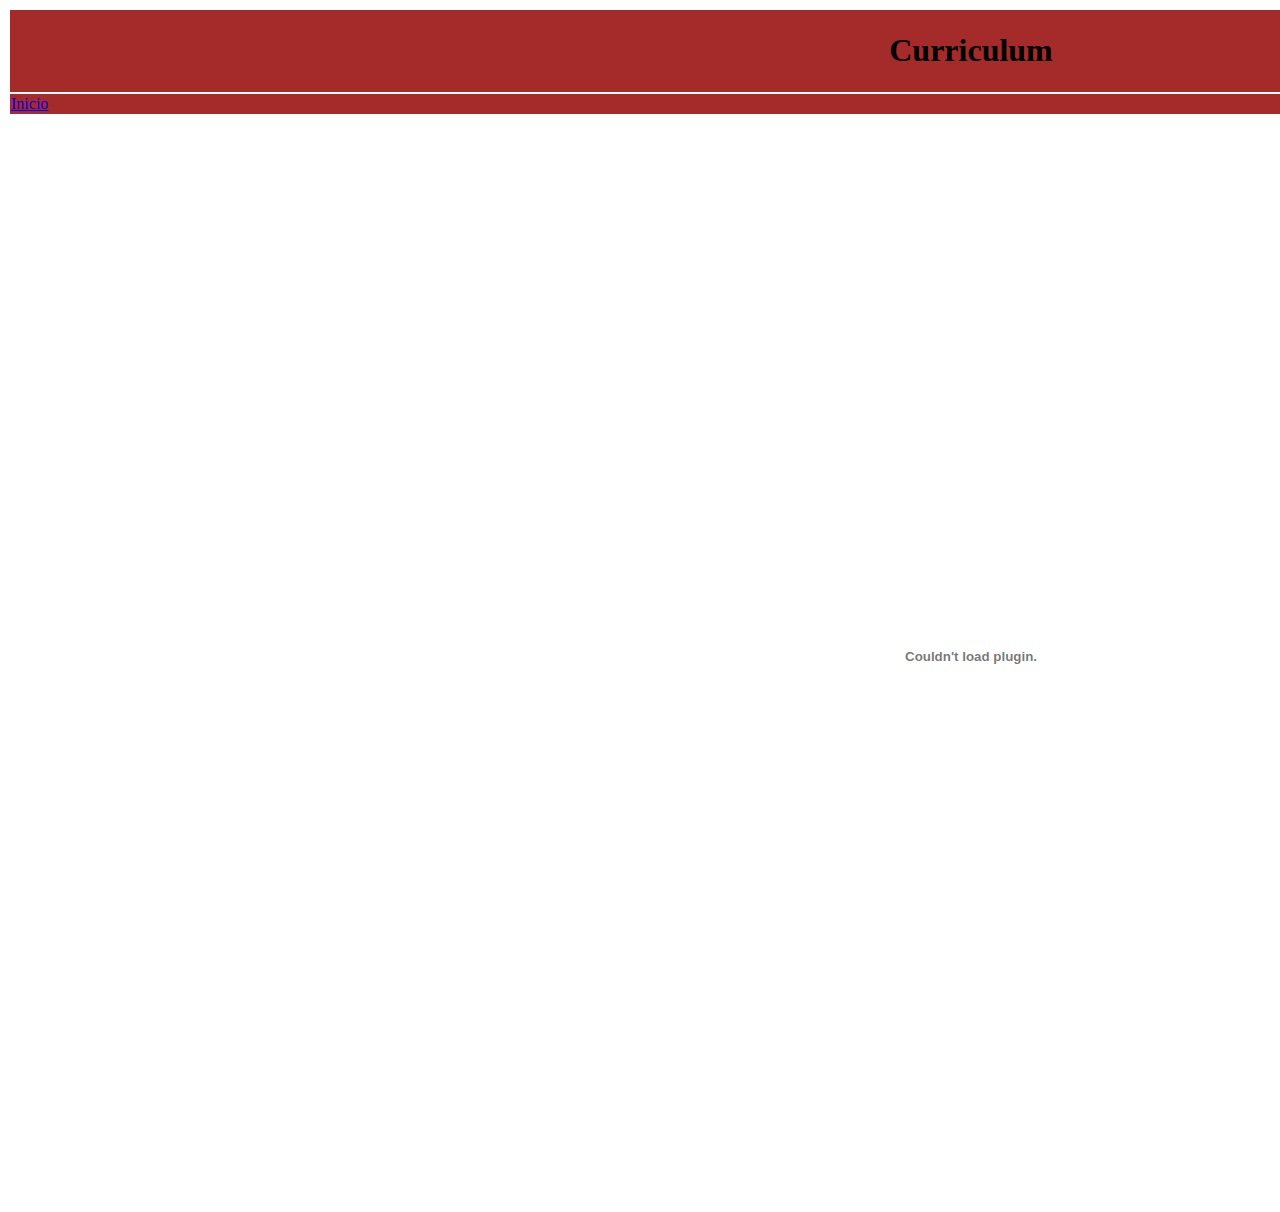
<file: curriculum.html>
<!DOCTYPE html>
<html lang="en">
<head>
    <meta charset="UTF-8">
    <meta name="viewport" content="width=device-width, initial-scale=1.0">
    <meta http-equiv="X-UA-Compatible" content="ie=edge">
    <title>Curriculum</title>
    <link rel="stylesheet" href="css.css">
</head>
<body>
    <head>
    <table class="gran">
        <tr class="cen" id="coll">
            <td>
                <h1>Curriculum</h1>
            </td>
        </tr>
    </head>
    <section>
        <tr id="coll">
            <td><a href="index.html">Inicio</a></td>
        </tr>
        <tr>
            <td>
                <embed src="pdf/Curriculum Raúl Tzvetkov.pdf" width="">
            </td>
        </tr>
    </table>
</section>
</body>
</html>
</file>
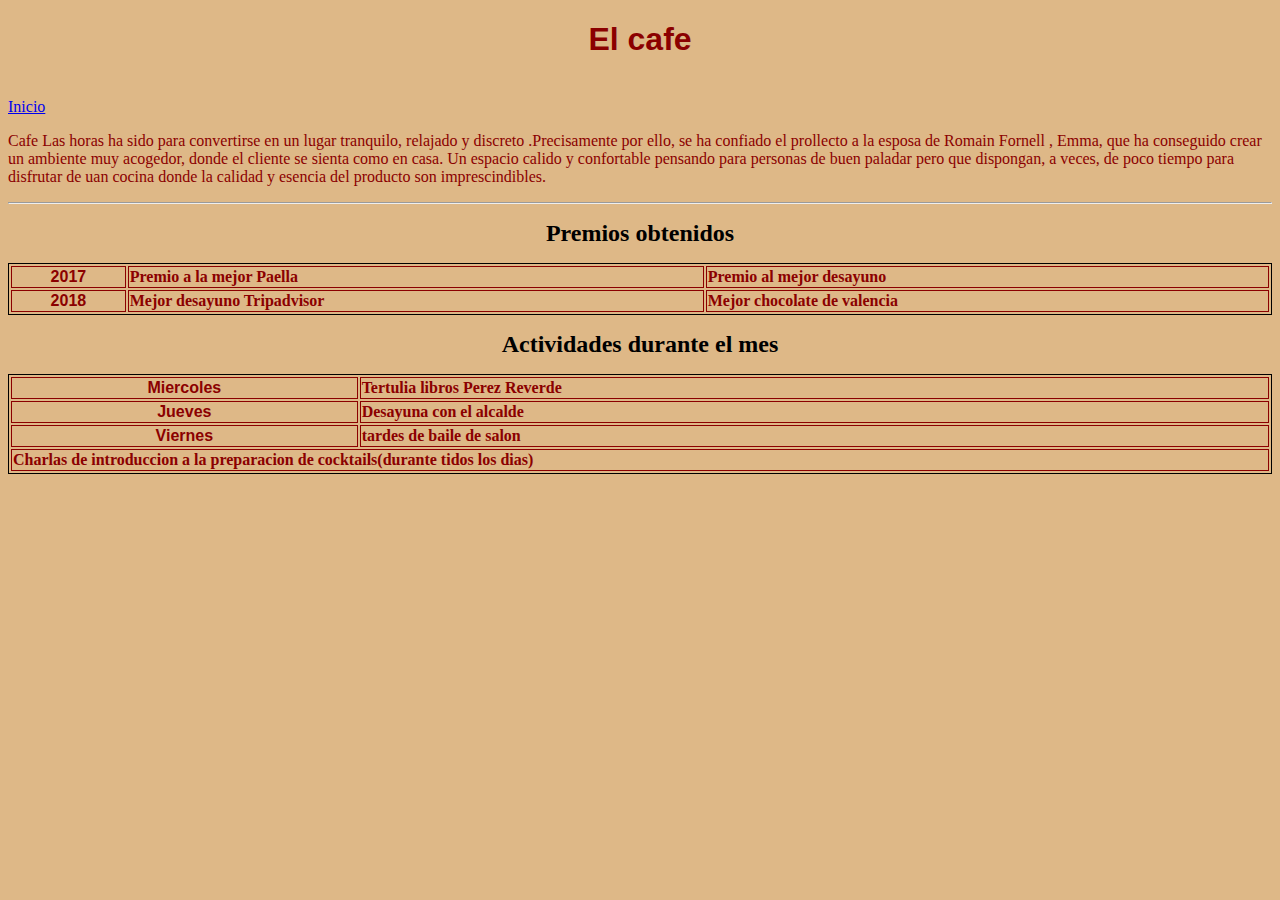
<file: Pagina.html>
<!DOCTYPE html>
<html lang="en">
<head>
    <meta charset="UTF-8">
    <meta name="viewport" content="width=device-width, initial-scale=1.0">
    <meta http-equiv="X-UA-Compatible" content="ie=edge">
    <title>Pagina</title>
    <link rel="stylesheet" href="css1.css">
</head>
<body>
    <head>
                    <h1>El cafe</h1><br>
                    <a href="index.html">Inicio</a>
                    </head>
                    <section>
                        <article>
                    <p class="cafe">Cafe Las horas ha sido para convertirse en un lugar tranquilo, relajado y discreto
                        .Precisamente por ello, se ha confiado el prollecto a la esposa de Romain Fornell
                        , Emma, que ha conseguido crear un ambiente muy acogedor, donde el cliente se sienta como en casa.
                        Un espacio calido y confortable pensando para personas de buen paladar pero que dispongan, a veces, de poco tiempo
                        para disfrutar de uan cocina donde la calidad y esencia del producto son imprescindibles.
                    </p>
                </article>
                <article>
                    <hr>
                    <h1 id="limp">Premios obtenidos</h1>
                    <table>
                        <tr>
                            <td class="cent">2017</td>
                            <td>Premio a la mejor Paella</td>
                            <td>Premio al mejor desayuno</td>
                        </tr>
                        <tr>
                                <td class="cent">2018</td>
                                <td>Mejor desayuno Tripadvisor</td>
                                <td>Mejor chocolate de valencia</td>
                            </tr>
                    </table>
                </article>
                <article>
                    <h1 id="limp">Actividades durante el mes</h1>
                    <table>
                        <tr>
                            <td class="cent">Miercoles</td>
                            <td>Tertulia libros Perez Reverde</td>
                        </tr>
                        <tr>
                                <td class="cent">Jueves</td>
                                <td>Desayuna con el alcalde</td>
                            </tr>
                            <tr>
                                <td class="cent">Viernes</td>
                                <td>tardes de baile de salon</td>
                            </tr>
                            <tr>
                                <td colspan="2">Charlas de introduccion a la preparacion de cocktails(durante tidos los dias)</td>
                            </tr>
                    </table>
                </article>
                </section>
</body>
</html>
</file>
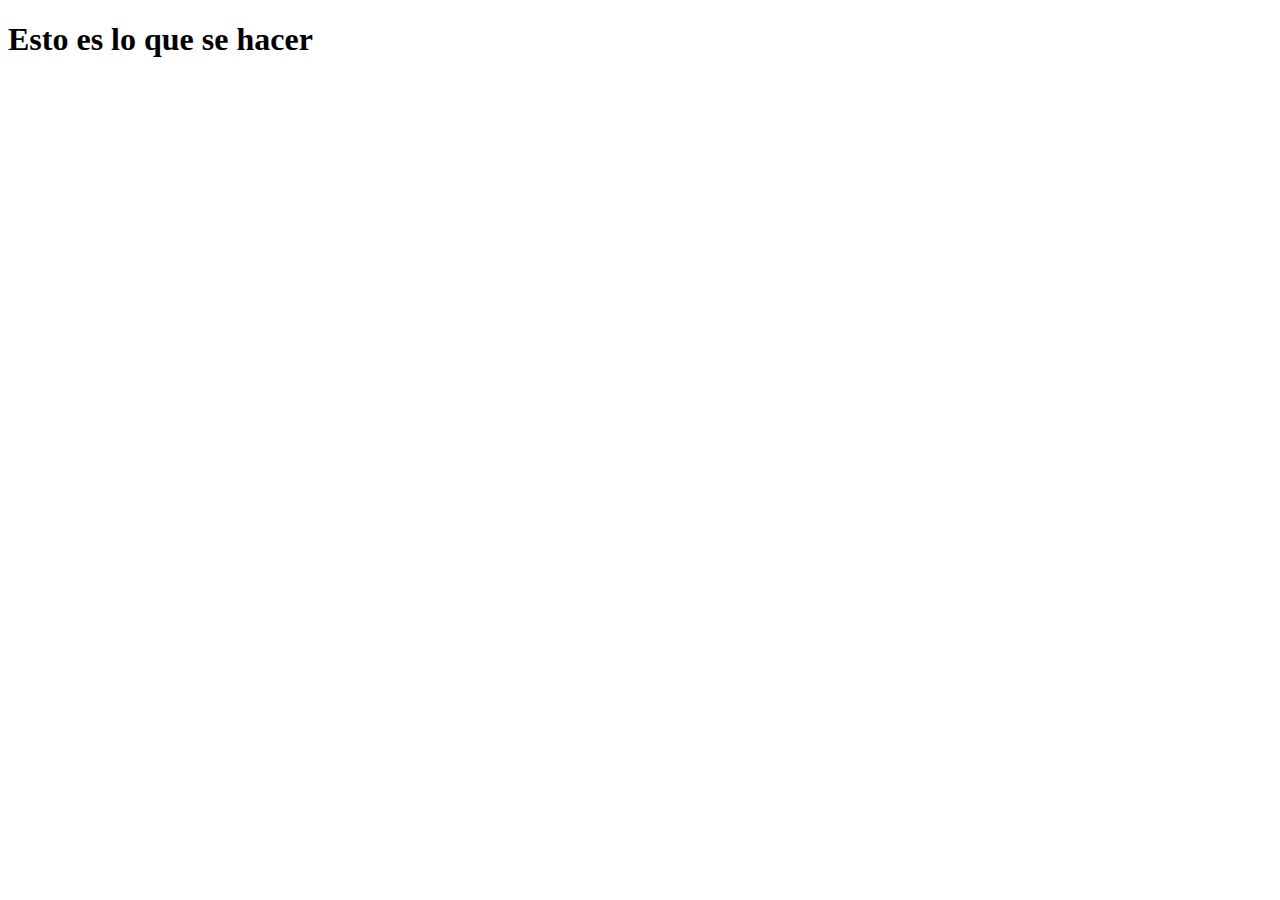
<file: Paso.html>
<!DOCTYPE html>
<html lang="en">
<head>
    <meta charset="UTF-8">
    <meta name="viewport" content="width=device-width, initial-scale=1.0">
    <meta http-equiv="X-UA-Compatible" content="ie=edge">
    <title>Document</title>
    <meta http-equiv="REFRESH" content="3;Pagina.html">
</head>
<body>
    <h1>Esto es lo que se hacer</h1>
</body>
</html>
</file>
<file: css.css>
table#gran{
    width: 1920px;
    text-align: center;
    padding: 15px;
}
table.tod{
    width: 100%;
}
td.der{
    text-align: right;
    width: 50%;
}
p.tex{
    text-align: center;
    margin: 5px;
}
tr.cen{
    text-align: center;
}
td.par {
    width: 33%;
}
tr#coll{
    background-color: brown;
    border-radius: 43px 43px 43px 43px;
-moz-border-radius: 43px 43px 43px 43px;
-webkit-border-radius: 43px 43px 43px 43px;
border: 0px solid #000000;
}
td.col{
    background-color: brown;
    border-radius: 43px 43px 43px 43px;
-moz-border-radius: 43px 43px 43px 43px;
-webkit-border-radius: 43px 43px 43px 43px;
border: 0px solid #000000;
}
td#col{
    background-color: brown;
    border-radius: 43px 43px 43px 43px;
-moz-border-radius: 43px 43px 43px 43px;
-webkit-border-radius: 43px 43px 43px 43px;
border: 0px solid #000000;
}
tr.col{
    background-color: brown;
    border-radius: 43px 43px 43px 43px;
-moz-border-radius: 43px 43px 43px 43px;
-webkit-border-radius: 43px 43px 43px 43px;
border: 0px solid #000000;
}
embed{
    width: 1920px;
    height: 1080px;
}
table#gran2{
    width: 1920px;
    height: 1080px;
    text-align: center;
    padding: 15px;
}
img{
    width: 380px;
    height: 280px;
}
iframe#vid{
    width: 380px;
    height: 280px;
}
</file>
<file: css1.css>
body{ 
    background-color:burlywood;
}
h1{
    text-align: center;
    font-size: 200%;
    color: darkred;
    font-family: arial;
}
p.carta {
    color:darkred;
    font-size: 100%;
   height: 40px;
    border-bottom: black 1px solid; 
}
h2.color{
    font-size: 150%;
    color: darkred;
    font-family: arial;
}
h2.iz{
    text-align: left;
}
h2.cen{
    text-align: center
}
h2.der{
    text-align: right
}
img {
    width: 150px;
    height: 100px;
}
hr {
    color: black;
}
p.cafe {
    color:darkred;
    font-size: 100%;
}
table{
    width: 100%;
    border: 1px black solid;
    color: darkred;
}
td{
    border: 1px darkred solid;
    color: darkred;
    
    font-weight:bold;
}
td.cent{
    text-align: center;
    font-family: arial;
    font-weight:bold;
}
h1#limp{
    text-align: center;
    font-size: 150%;
    color: black;
    font-family: 'Times New Roman';
    
}
</file>
